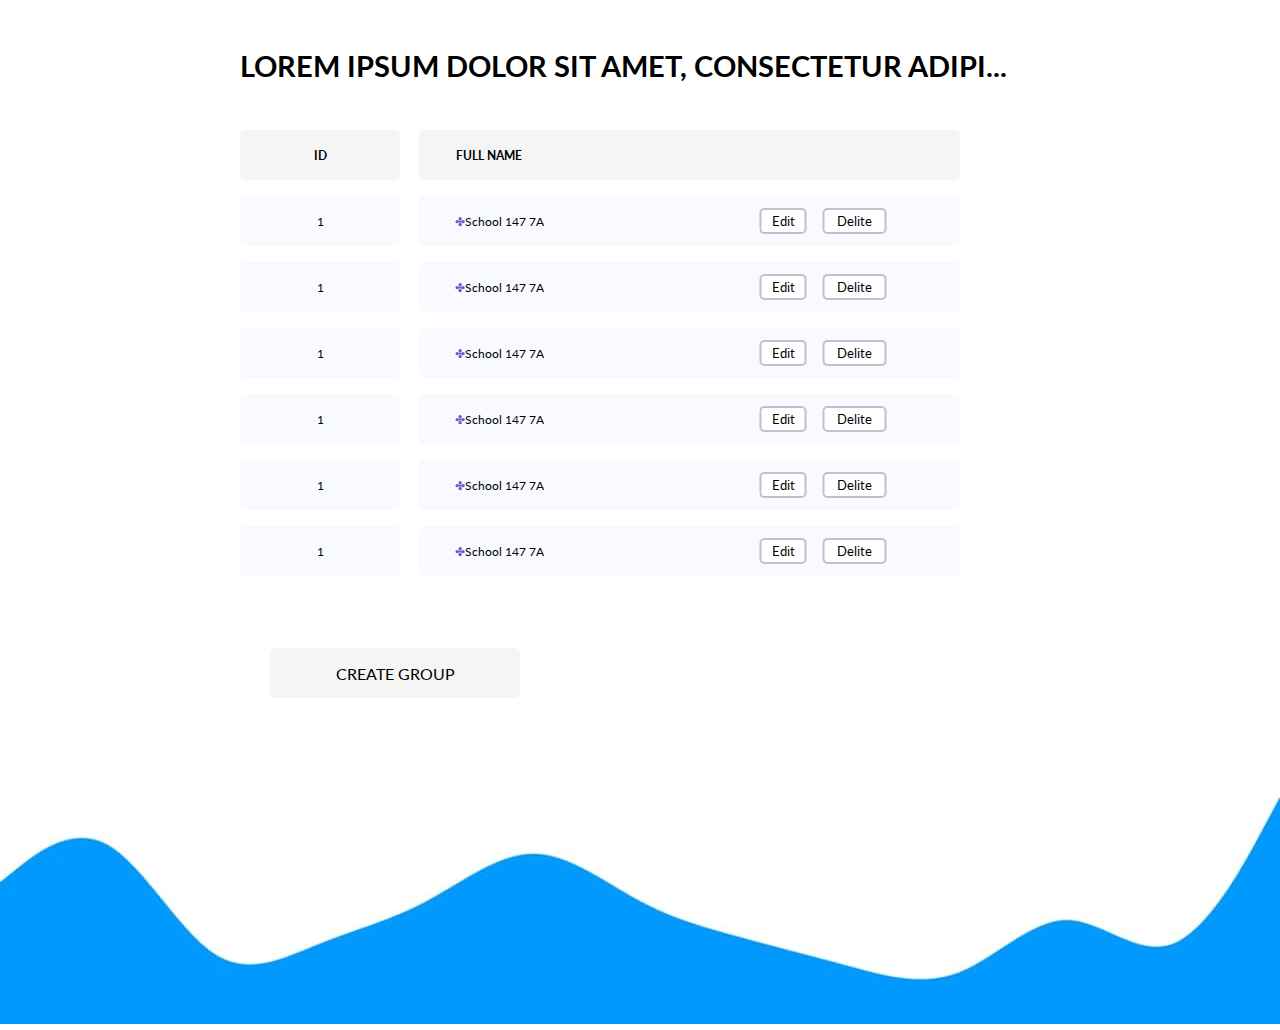
<file: index.html>
<!DOCTYPE html>
<html lang="en">
<head>
    <meta charset="UTF-8">
    <meta http-equiv="X-UA-Compatible" content="IE=edge">
    <meta name="viewport" content="width=device-width, initial-scale=1.0">
    <link rel="preconnect" href="https://fonts.googleapis.com">
    <link rel="preconnect" href="https://fonts.gstatic.com" crossorigin>
    <link href="https://fonts.googleapis.com/css2?family=Lato:wght@700&display=swap" rel="stylesheet">
    <link rel="stylesheet" href="styles/style.css">
    <link rel="stylesheet" href="styles/style_humburger.css">
    <link rel="stylesheet" href="styles/media.css">
    <title>HOME</title>
</head>
<body>
    <div class="app">
        <div class="app_container">
            <div class="main_content">
                <header class="heeding"> 
                        <h1 class="title">LOREM IPSUM DOLOR SIT AMET, CONSECTETUR ADIPI...</h1>
                        <div class="header__body">
                            <nav class="header__nav"></nav>
                            <div class="menu-btn">
                                <span class="menu-btn__burger"></span>
                            </div>
                        </div>
                </header>

                <main class="main">
                    <div class="table">
                        <div class="table_header">
                            <div class="box_table_group_id">
                                <h2 class="table_group_id">ID</h2>
                            </div>
                            <div class="box_table_group_name">
                                <h2 class="table_group_name">FULL NAME</h2>
                            </div>
                    </div>

                        <ul class="table_list">
                            
                            <li class="table_item">
                                <div class="table_item_id">
                                    <p class="table_id">1</p>
                                </div>
                                <div class="table_item_content">
                                    <p class="table_item_full_name">School 147 7A</p>
                                    <div class="table_group_buttons">
                                        <button class="table_button_edit">Edit</button>
                                        <button class="table_button_delite">Delite</button>
                                    </div>
                                </div>
                            </li>
                            <li class="table_item">
                                <div class="table_item_id">
                                    <p class="table_id">1</p>
                                </div>
                                <div class="table_item_content">
                                    <p class="table_item_full_name">School 147 7A</p>
                                    <div class="table_group_buttons">
                                        <button class="table_button_edit">Edit</button>
                                        <button class="table_button_delite">Delite</button>
                                    </div>
                                </div>
                            </li>
                            <li class="table_item">
                                <div class="table_item_id">
                                    <p class="table_id">1</p>
                                </div>
                                <div class="table_item_content">
                                    <p class="table_item_full_name">School 147 7A</p>
                                    <div class="table_group_buttons">
                                        <button class="table_button_edit">Edit</button>
                                        <button class="table_button_delite">Delite</button>
                                    </div>
                                </div>
                            </li>
                            <li class="table_item">
                                <div class="table_item_id">
                                    <p class="table_id">1</p>
                                </div>
                                <div class="table_item_content">
                                    <p class="table_item_full_name">School 147 7A</p>
                                    <div class="table_group_buttons">
                                        <button class="table_button_edit">Edit</button>
                                        <button class="table_button_delite">Delite</button>
                                    </div>
                                </div>
                            </li>
                            <li class="table_item">
                                <div class="table_item_id">
                                    <p class="table_id">1</p>
                                </div>
                                <div class="table_item_content">
                                    <p class="table_item_full_name">School 147 7A</p>
                                    <div class="table_group_buttons">
                                        <button class="table_button_edit">Edit</button>
                                        <button class="table_button_delite">Delite</button>
                                    </div>
                                </div>
                            </li>
                            <li class="table_item">
                                <div class="table_item_id">
                                    <p class="table_id">1</p>
                                </div>
                                <div class="table_item_content">
                                    <p class="table_item_full_name">School 147 7A</p>
                                    <div class="table_group_buttons">
                                        <button class="table_button_edit">Edit</button>
                                        <button class="table_button_delite">Delite</button>
                                    </div>
                                </div>
                            </li>
                        </ul>
                    </div>
                </main>
            </div>
            <footer class="footer">
                <a href="create_group.html" class="button_create_group">CREATE GROUP</a>
            </footer>
        </div>
    </div>
</body>
</html>
</file>
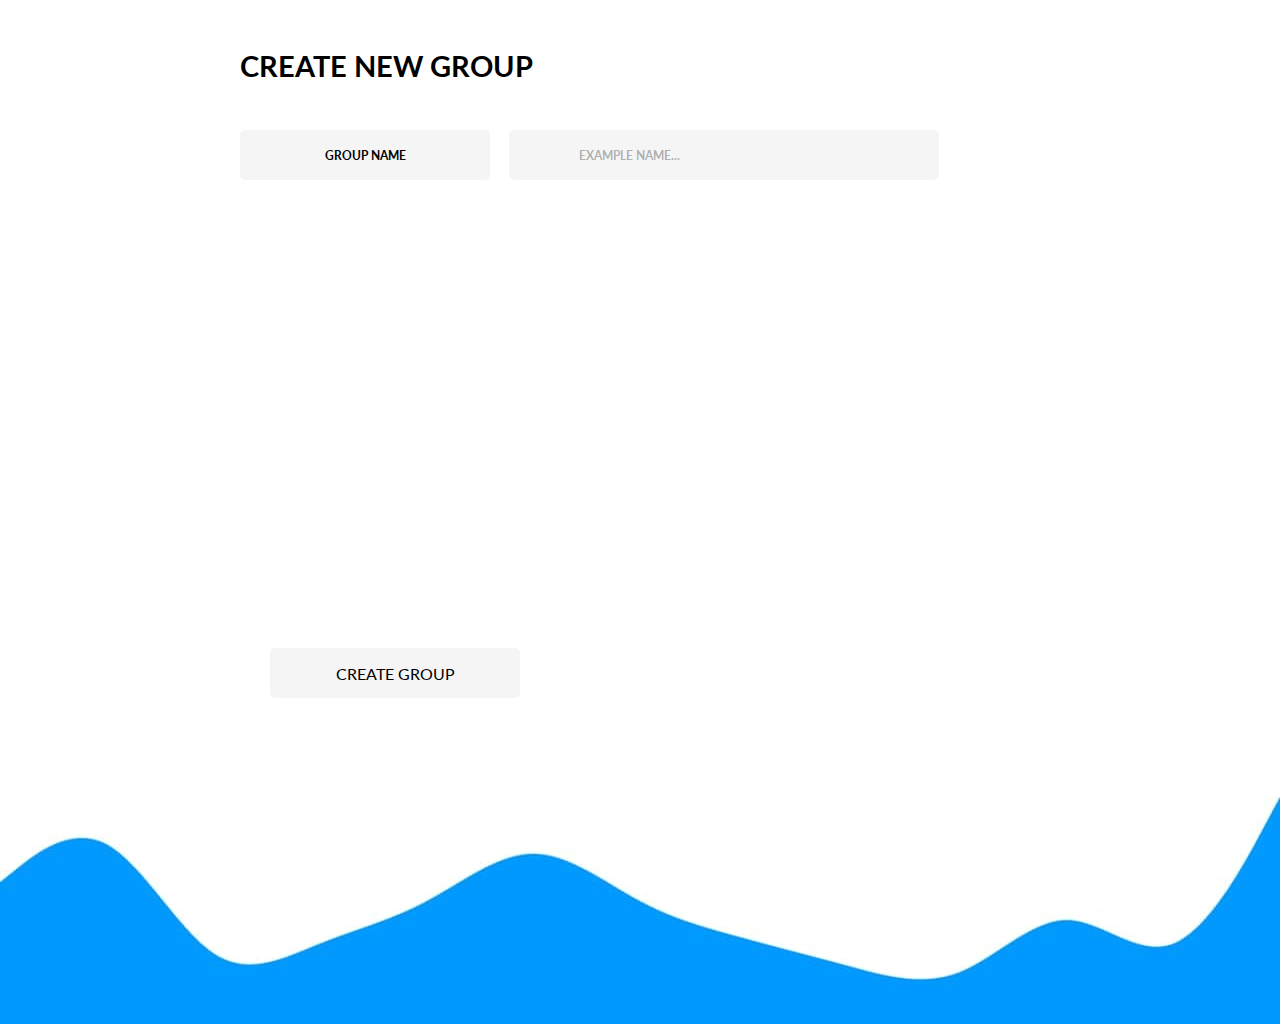
<file: create_group.html>
<!DOCTYPE html>
<html lang="en">
<head>
    <meta charset="UTF-8">
    <meta http-equiv="X-UA-Compatible" content="IE=edge">
    <meta name="viewport" content="width=device-width, initial-scale=1.0">
    <link rel="stylesheet" href="styles/style.css">
    <link rel="preconnect" href="https://fonts.googleapis.com">
    <link rel="preconnect" href="https://fonts.gstatic.com" crossorigin>
    <link href="https://fonts.googleapis.com/css2?family=Lato:wght@700&display=swap" rel="stylesheet">
    <link rel="stylesheet" href="styles/style.css">
    <link rel="stylesheet" href="styles/style_create.css">
    <link rel="stylesheet" href="styles/style_humburger.css">
    <link rel="stylesheet" href="styles/media.css">
    <title>CREATE</title>
</head>
<body>
    <div class="app">
        <div class="app_container">
            <div class="main_content">
                <header class="heeding"> 
                        <h1 class="title">CREATE NEW GROUP</h1>
                        <div class="header__body">
                            <nav class="header__nav"></nav>
                            <div class="menu-btn">
                                <span class="menu-btn__burger"></span>
                            </div>
                        </div>
                </header>

                <main class="main">
                    <div class="table">
                        <div class="table_header">
                            <div class="box_table_group_id_for_create">
                                <h2 class="table_group_id">GROUP NAME</h2>
                            </div>
                            <div class="box_table_group_name_for_create">
                                <h2 class="table_group_name_for_create">EXAMPLE NAME...</h2>
                            </div>
                        </div>
                    </div>
                </main>
            </div>
            <footer class="footer">
                <a href="edit-group.html" class="button_create_group">CREATE GROUP</a>
            </footer>
        </div>
    </div>
</body>
</html>
</file>
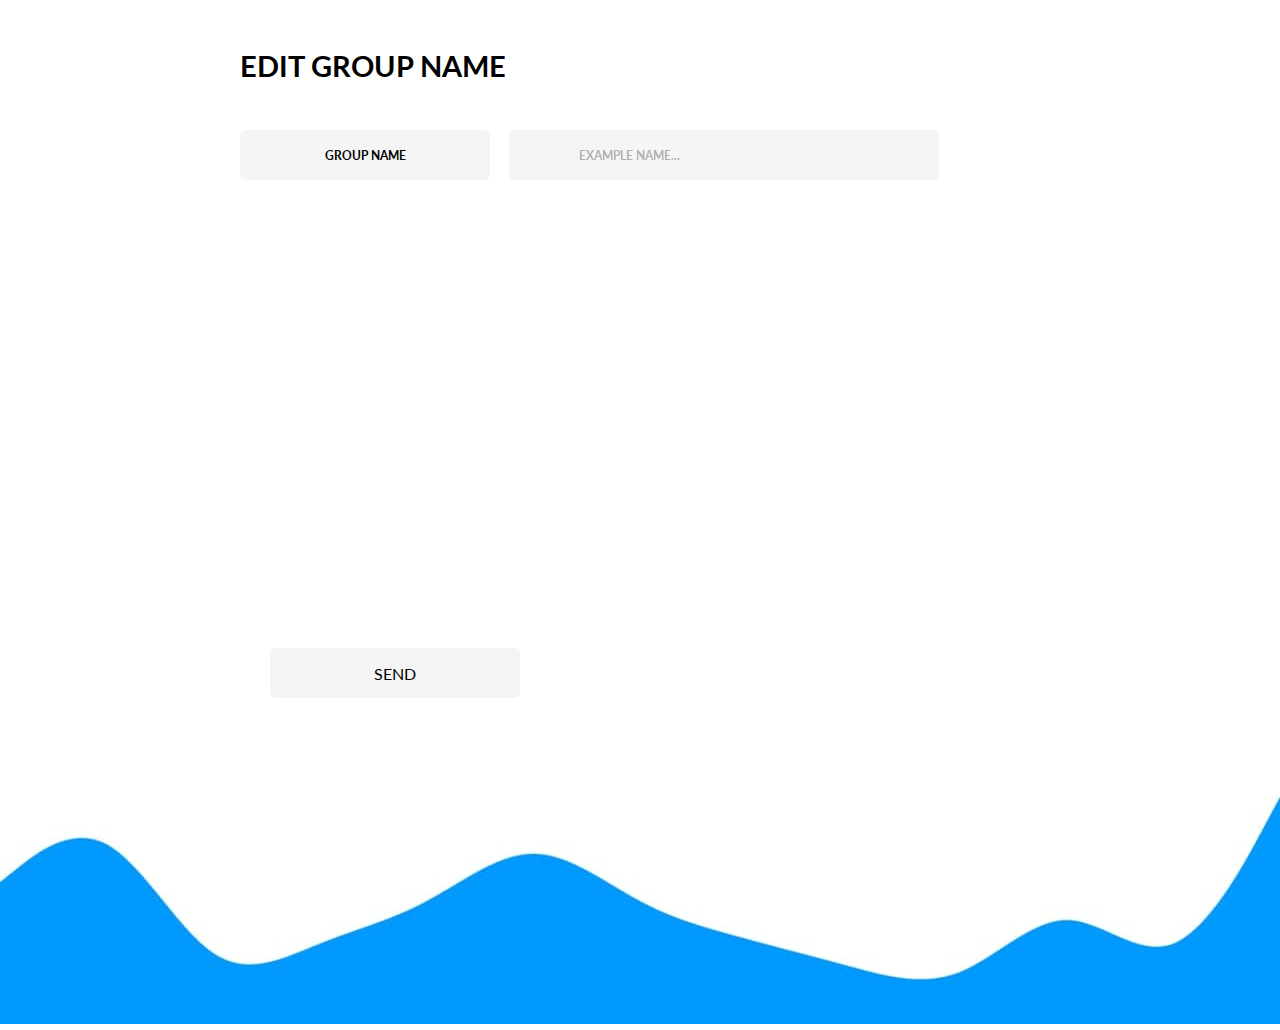
<file: edit-group.html>
<!DOCTYPE html>
<html lang="en">
<head>
    <meta charset="UTF-8">
    <meta http-equiv="X-UA-Compatible" content="IE=edge">
    <meta name="viewport" content="width=device-width, initial-scale=1.0">
    <link rel="stylesheet" href="styles/style.css">
    <link rel="preconnect" href="https://fonts.googleapis.com">
    <link rel="preconnect" href="https://fonts.gstatic.com" crossorigin>
    <link href="https://fonts.googleapis.com/css2?family=Lato:wght@700&display=swap" rel="stylesheet">
    <link rel="stylesheet" href="styles/style_edit.css">
    <link rel="stylesheet" href="styles/style_humburger.css">
    <link rel="stylesheet" href="styles/media.css">
    <title>EDIT</title>
</head>
<body>
    <div class="app">
        <div class="app_container">
            <div class="main_content">
                <header class="heeding"> 
                        <h1 class="title">EDIT GROUP NAME</h1>
                        <div class="header__body">
                            <nav class="header__nav"></nav>
                            <div class="menu-btn">
                                <span class="menu-btn__burger"></span>
                            </div>
                        </div>
                </header>

                <main class="main">
                    <div class="table">
                        <div class="table_header">
                            <div class="box_table_group_id_for_create">
                                <h2 class="table_group_id">GROUP NAME</h2>
                            </div>
                            <div class="box_table_group_name_for_create">
                                <h2 class="table_group_name_for_create">EXAMPLE NAME...</h2>
                            </div>
                        </div>
                    </div>
                </main>
            </div>
            <footer class="footer">
                <a href="index.html" class="button_create_group">SEND</a>
            </footer>
        </div>
    </div>
</body>
</html>
</file>
<file: styles/style.css>
* {
    padding: 0;
    margin: 0;
    box-sizing: border-box;
}

button {
    font-family: inherit;
}

ul, ol {
    list-style-type: none;
}

body {
    font-family: 'Lato', sans-serif;
}

.main {
    display: flex;
    flex-direction: column;
    overflow: hidden;
    min-height: 100vh;
}

.app {
    display: flex;
    flex-direction: column;
    max-width: 1440px;
    height: 1024px;
    margin: 0 auto;
    background: url(../images/wave.jpg) center bottom no-repeat;
}

.app_container {
    width: 74%;
    margin: 0 auto;
}

.main_content {
    width: 800px;
    max-height: 600px;
    margin: 0 auto;
    background-color: #ffffff;

}

.heeding {
    display: flex;
    position: sticky;
    flex-direction: row;
    justify-content: space-between;
    align-items: center; 
    width: 800px;
    height: 130px;
    top: 0;
    z-index: 1;
    background-color: #ffffff;
}

.title {
    display: flex; 
    position: absolute;
    justify-content: center;
    align-items: center;
    font-size: 29px;
}

.table_header {
    display: flex;
    flex-direction: row;
}

.box_table_group_id {
    display: flex;
    position: relative;
    width: 160px;
    height: 50px;
    border-radius: 5px;
    background-color: #f5f5f5;
}

.box_table_group_name {
    display: flex;
    position: relative;
    width: 541px;
    height: 50px;
    margin-bottom: 16px;
    margin-left: 19px;
    border-radius: 5px;
    background-color: #f5f5f5;;
}

.table_group_id {
    display: flex;
    position: absolute;
    font-size: 12px;
    left: 50%;
    top: 50%;
    transform: translate(-50%,-50%); 
}

.table_group_name {
    display: flex;
    position: absolute;
    font-size: 12px;
    left: 70px;
    top: 50%;
    transform: translate(-50%,-50%); 
}

.table_item {
    display: flex;
}

.table_id {
    display: flex;
    position: absolute;
    font-size: 12px;
    left: 50%;
    top: 50%;
    transform: translate(-50%,-50%); 
}

.table_item_id {
    display: flex;
    position: relative;
    width: 160px;
    height: 50px;
    margin-bottom: 16px;
    border-radius: 5px;
    background-color: #F8FAFF;
}

.table_item_content {
    display: flex;
    position: relative;
    width: 541px;
    height: 50px;
    background-color: #F8FAFF;
    margin-left: 19px;
    border-radius: 5px;
}

.table_item_full_name {
    display: flex;
    position: absolute;
    margin-left: 10px;
    font-size: 12px;
    left: 70px;
    top: 50%;
    transform: translate(-50%,-50%); 
}

.table_group_buttons {
    display: flex;
    position: absolute;
    left: 404px;
    top: 50%;
    transform: translate(-50%,-50%); 
}

.table_button_edit {
    width: 47px;
    height: 26px;
    margin-right: 16px;
    border-radius: 5px;
    border: 2px solid rgba(36, 54, 89, 0.3);
    background-color: #ffffff;
}

.table_button_delite {
    width: 64px;
    height: 26px;
    border-radius: 5px;
    border: 2px solid rgba(36, 54, 89, 0.3);
    background-color: #ffffff;
}

.button_create_group {
    display: flex;
    position: absolute;
    flex-direction: column;
    justify-content: center;
    align-items: center;
    width: 250px;
    height: 50px;
    border-radius: 5px;
    left: 270px;
    margin-top: 48px;
    text-decoration: none;
    color: #000;
    background-color: #f5f5f5;
}

.footer {
    margin-top: auto;
}

.table_item_full_name:before {
    content: '✤';
    display: block;
    color: slateblue;
}

.table_button_edit:hover {
    background-color:#3594f2;
    color: #ffffff;
    transition: 1s;
}

.table_button_delite:hover {
    background-color: #f23535;
    color: #ffffff;
    transition: 1s;
}

.button_create_group:hover {
    background-color: #38b0a2;
    color: #ffffff;
    transition: 1s;
}
</file>
<file: styles/style_humburger.css>
* {
    margin: 0;
    padding: 0;
    box-sizing: border-box;
}

body {
    font-family: 'Lato', sans-serif;
}

.header__body {
    position: relative;
    display: flex;
    justify-content: space-between;
    align-items: center;
}

.header__nav {
    display: flex;
}

.header__link {
    color: #333333;
    margin-left: 30px;
    text-decoration: none;
}

.header__link:hover {
    color: #555555;
}

/*  Burger =======
======================================*/
.menu-btn {
    position: absolute;
    z-index: 1;
    display: none;
    top: 30px;
    left: 0;
    width: 30px;
    height: 28px;
    cursor: pointer;
}

.menu-btn__burger {
    position: absolute;
    top: 13px;
    height: 2px;
    width: 30px;
    background-color: #333333;
}

.menu-btn__burger:before {
    content: '';
    position: absolute;
    top: -10px;
    height: 3px;
    width: 30px;
    background-color: #333333;
}

.menu-btn__burger:after {
    content: '';
    position: absolute;
    top: 10px;
    height: 3px;
    width: 30px;
    background-color: #333333;
}
</file>
<file: styles/media.css>
@media (max-width: 768px){
    .header__nav {
        display: none;
    }

    .menu-btn {
        display: block;
    }
}
</file>
<file: styles/style_create.css>
.box_table_group_id_for_create{
    display: flex;
    position: relative;
    width: 250px;
    height: 50px;
    border-radius: 5px;
    background-color: #f5f5f5;
}

.box_table_group_name_for_create {
    display: flex;
    position: relative;
    width: 430px;
    height: 50px;
    margin-bottom: 16px;
    margin-left: 19px;
    border-radius: 5px;
    background-color: #f5f5f5;
}

.table_group_name_for_create {
    display: flex;
    align-items: center;
    font-size: 12px;
    margin-left: 70px;
    color: rgba(0, 0, 0, .3);
}
</file>
<file: styles/style_edit.css>
.box_table_group_id_for_create{
    display: flex;
    position: relative;
    width: 250px;
    height: 50px;
    border-radius: 5px;
    background-color: #f5f5f5;
}

.box_table_group_name_for_create {
    display: flex;
    position: relative;
    width: 430px;
    height: 50px;
    margin-bottom: 16px;
    margin-left: 19px;
    border-radius: 5px;
    background-color: #f5f5f5;
}

.table_group_name_for_create {
    display: flex;
    align-items: center;
    font-size: 12px;
    margin-left: 70px;
    color: rgba(0, 0, 0, .3);
}
</file>
